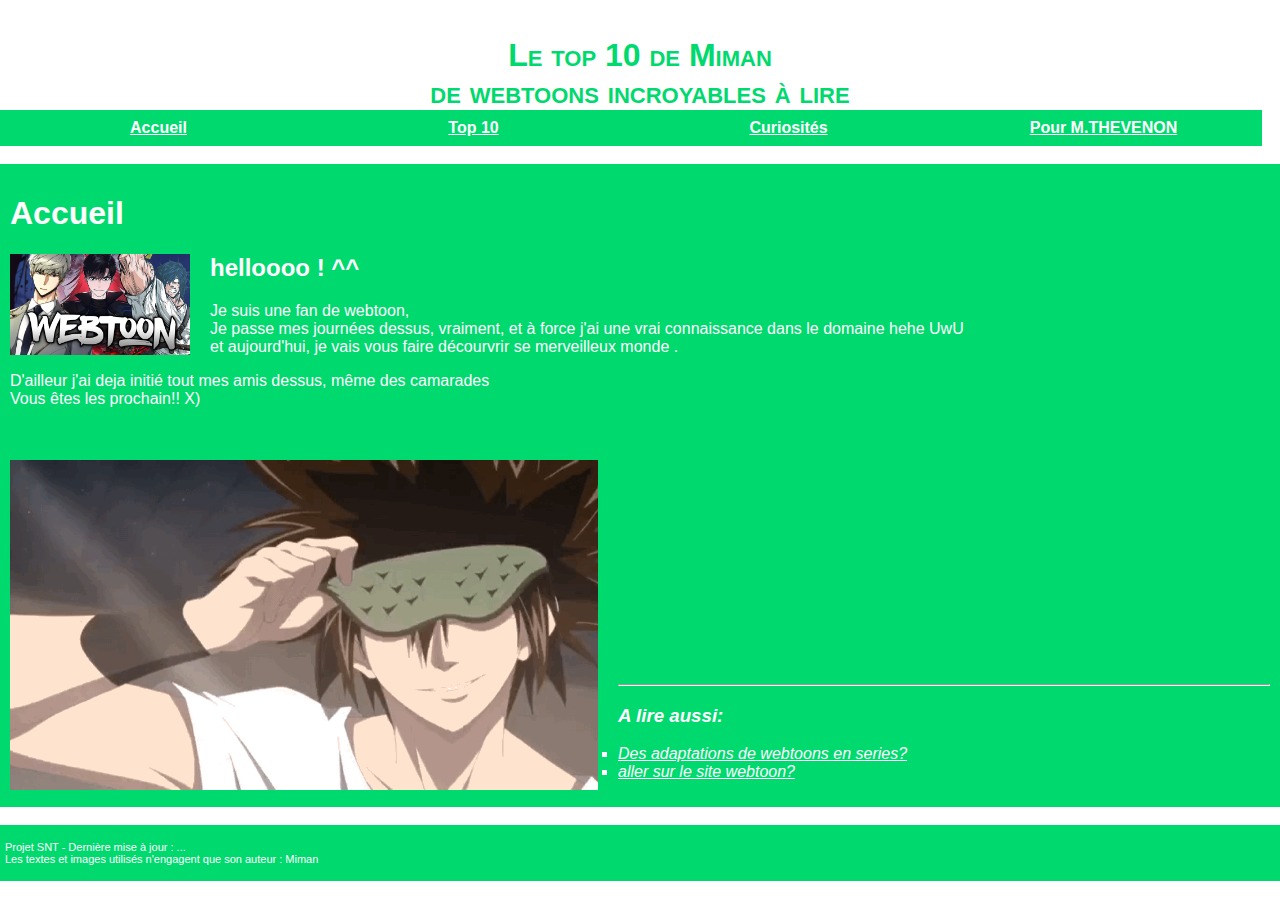
<file: index.html>
<!DOCTYPE html>
<html lang="fr">

<head>
	<title> Top 10 de Miman </title>
	<meta charset="utf-8" />
	<link rel="stylesheet" href="Styles/style.css" type="text/css" />
</head>

<body>
	<div id="entete-de-page"> 
		<p> Le top 10 de Miman<br/>
		de webtoons incroyables à lire </p>
	</div> 
	
	<table id="bloc-menu" border="0">
	<tr>
		<th> <a href="index.html">Accueil</a> </th>
		<th> <a href="Pages/top10.html">Top 10</a> </th>
		<th> <a href="Pages/curiosites.html">Curiosités</a> </th>
		<th> <a href="Pages/Pour M.THEVENON.html">Pour M.THEVENON</a> </th>
		
	</tr>
	</table> <br/> 
	
	<div id="contenu">
		<h1> Accueil </h1>
		<img src="Images/webtoons.jpg" alt="image de webtoons" width="180"/>
		<h2> helloooo ! ^^</h2>
		<p> Je suis une fan de webtoon, <br/>
		Je passe mes journées dessus, vraiment, et à force j'ai une vrai connaissance dans le domaine hehe UwU <br> et aujourd'hui, je vais vous faire décourvrir se merveilleux monde .</p>
		<p> D'ailleur j'ai deja initié tout mes amis dessus, même des camarades <br/> Vous êtes les prochain!! X)</p>
		<br/> <br/>
			<img src="Images/original.gif"> <br/>
	     <br/><br><br><br><br><br><br><br><br><br><br>
		 
		 <hr>
		<div id="infos">
			<h3> A lire aussi: </h3>
			<ul>
				<li>  <a href="https://www.senscritique.com/liste/adaptation_des_webtoon/3013614"> Des adaptations de webtoons en series?</a> </li>
			    <li>  <a href="	https://www.webtoons.com/fr/dailySchedule"> aller sur le site webtoon?</a> </li>
				
			</ul>
		</div>
	</div> <br/> 
	
	<div id="pied-de-page">
		<p> Projet SNT - Dernière mise à jour : ... <br/>
		Les textes et images utilisés n'engagent que son auteur : Miman </p>
	</div> <br/> 

</body>

</html>
</file>
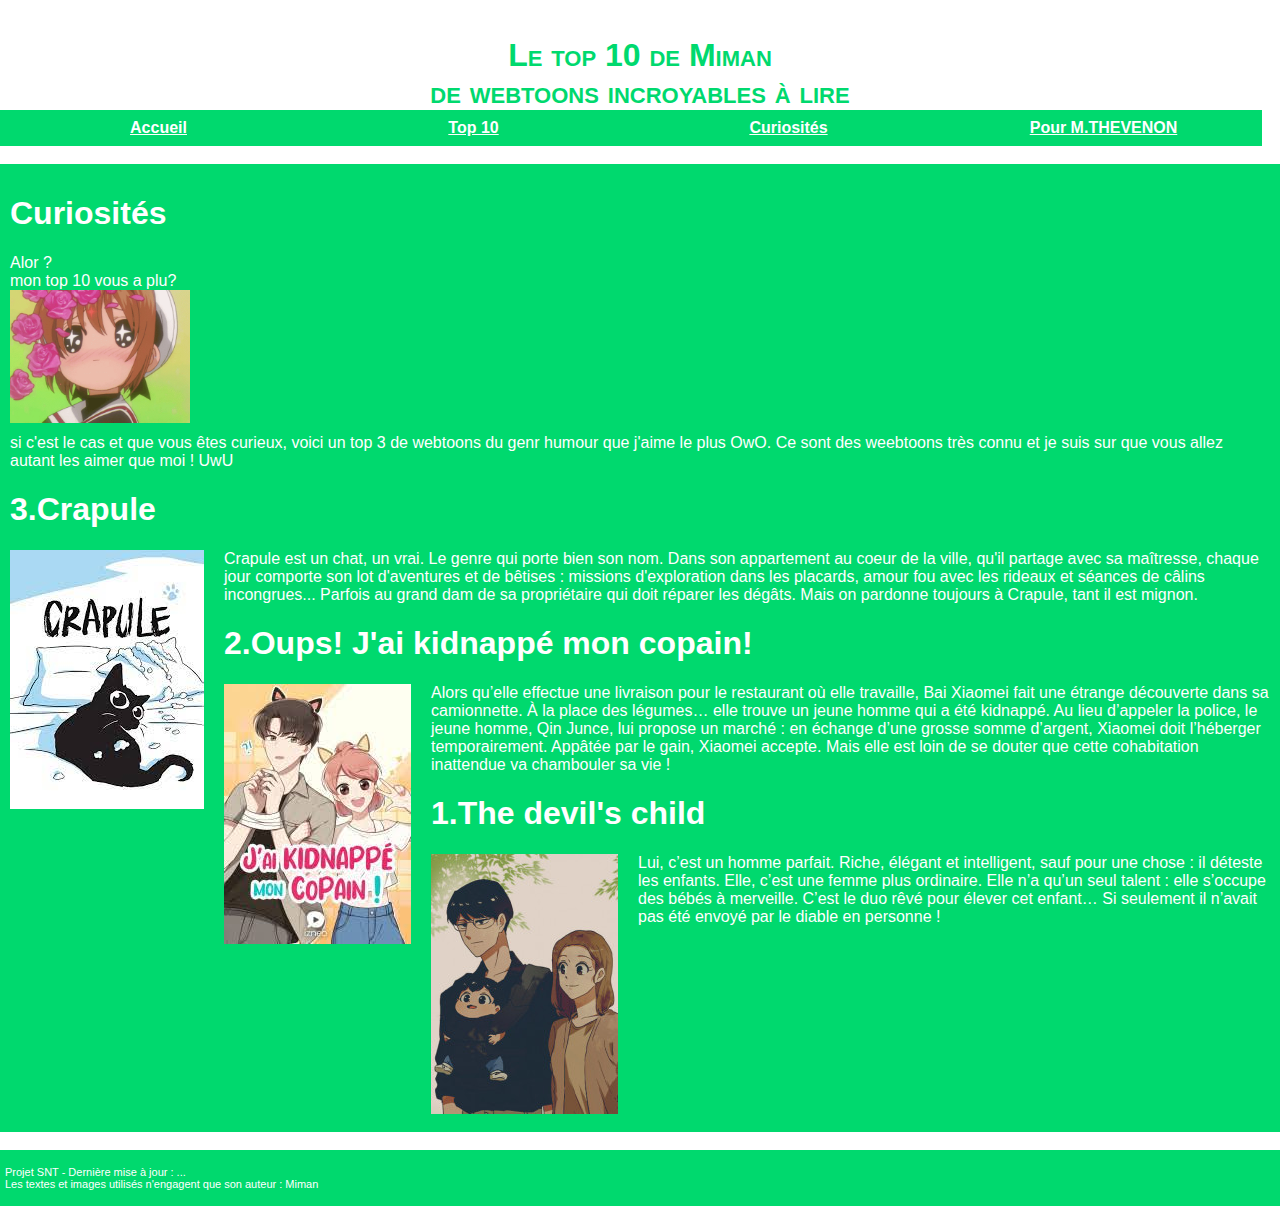
<file: Pages/curiosites.html>
<!DOCTYPE html>
<html lang="fr">

<head>
	<title> Top 10 de Miman </title>
	<meta charset="utf-8" />
	<link rel="stylesheet" href="../Styles/style4.css" type="text/css" />
</head>

<body>
	<div id="entete-de-page"> 
		<p> Le top 10 de Miman <br/>
		de webtoons incroyables à lire </p>
	</div> 
	
	<table id="bloc-menu" border="0">
	<tr>
		<th> <a href="../index.html">Accueil</a> </th>
		<th> <a href="../Pages/top10.html">Top 10</a> </th>
		<th> <a href="../Pages/curiosites.html">Curiosités</a> </th>
		<th> <a href="../Pages/Pour M.THEVENON.html">Pour M.THEVENON</a> </th>
		
		
	</tr>
	</table> <br/> 
	
	<div id="contenu">
		<h1> Curiosités </h1>
	    <p> Alor ?<br>
		mon top 10 vous a plu?<br>
		<img src="../Images/sakura.gif " width="180"> <br/>
		<br><br><br><br><br><br><br>
		si c'est le cas et que vous êtes curieux, voici un top 3 de webtoons du genr humour que j'aime le plus OwO. 
		Ce sont des weebtoons très connu et je suis sur que vous allez autant les aimer que moi ! UwU </p>
	
	    <h1> 3.Crapule </h1> <img src="../Images/crapule.jfif">
		
		<p>Crapule est un chat, un vrai. Le genre qui porte bien son nom. Dans son appartement au coeur de la ville, qu'il partage avec sa maîtresse, chaque jour comporte son lot d'aventures et de bêtises : missions d'exploration dans les placards, amour fou avec les rideaux et séances de câlins incongrues...
		Parfois au grand dam de sa propriétaire qui doit réparer les dégâts. Mais on pardonne toujours à Crapule, tant il est mignon.
		
		<h1> 2.Oups! J'ai kidnappé mon copain! </h1> <img src="../Images/oups.jfif">
		
		<p>Alors qu’elle effectue une livraison pour le restaurant où elle travaille, Bai Xiaomei fait une étrange découverte dans sa camionnette.
		À la place des légumes… elle trouve un jeune homme qui a été kidnappé. Au lieu d’appeler la police, le jeune homme, Qin Junce, lui propose un marché : en échange d’une grosse somme d’argent, Xiaomei doit l’héberger temporairement.
		Appâtée par le gain, Xiaomei accepte. Mais elle est loin de se douter que cette cohabitation inattendue va chambouler sa vie !</p>
		
		<h1> 1.The devil's child </h1> <img src="../Images/devil.jpg">
		
		<p>Lui, c’est un homme parfait. Riche, élégant et intelligent, sauf pour une chose : il déteste les enfants. Elle, c’est une femme plus ordinaire.
		Elle n’a qu’un seul talent : elle s’occupe des bébés à merveille. C’est le duo rêvé pour élever cet enfant… Si seulement il n’avait pas été envoyé par le diable en personne !</p>
		<br><br><br><br><br><br><br><br><br><br>
		
	</div> <br/> 
	
	<div id="pied-de-page">
		<p> Projet SNT - Dernière mise à jour : ... <br/>
		Les textes et images utilisés n'engagent que son auteur : Miman </p>
	</div> <br/> 

</body>

</html>
</file>
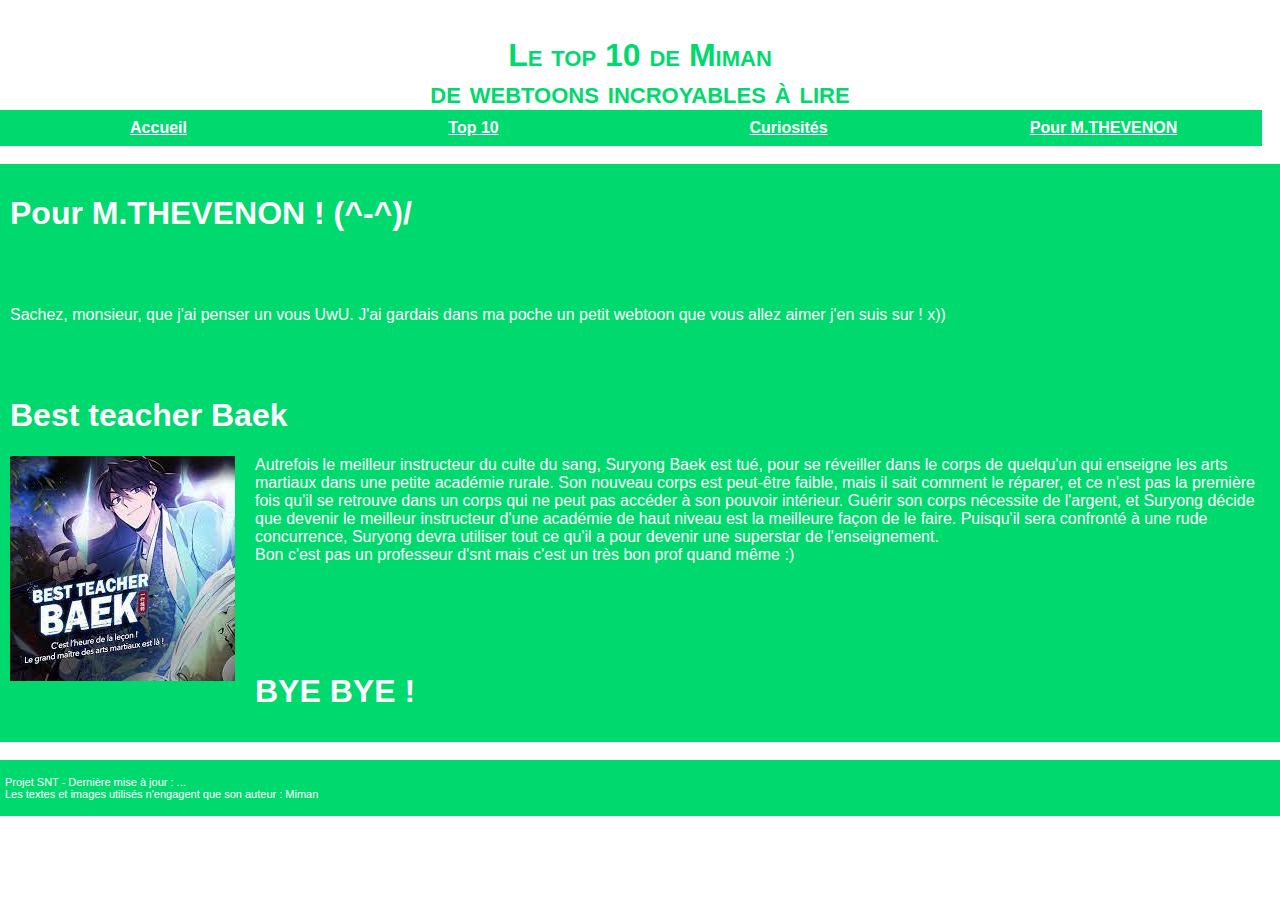
<file: Pages/Pour M.THEVENON.html>
<!DOCTYPE html>
<html lang="fr">

<head>
	<title> Top 10 de Miman </title>
	<meta charset="utf-8" />
	<link rel="stylesheet" href="../Styles/styles3.css" type="text/css" />
</head>

<body>
	<div id="entete-de-page"> 
		<p> Le top 10 de Miman <br/>
		de webtoons incroyables à lire </p>
	</div> 
	
	<table id="bloc-menu" border="0">
	<tr>
		<th> <a href="../index.html">Accueil</a> </th>
		<th> <a href="../Pages/top10.html">Top 10</a> </th>
		<th> <a href="../Pages/curiosites.html">Curiosités</a> </th>
		<th> <a href="../Pages/Pour M.THEVENON.html">Pour M.THEVENON</a> </th>
		
		
		
	</tr>
	</table> <br/> 
	
	<div id="contenu">
		<h1> Pour M.THEVENON ! (^-^)/ </h1>
		<br><br>
		<p> Sachez, monsieur, que j'ai penser un vous UwU. J'ai gardais dans ma poche un petit webtoon que vous allez aimer j'en suis sur ! x)) </p>
	    <br><br>
        <h1> Best teacher Baek </h1> <img src="../Images/best.jfif">		
		
	    <p>Autrefois le meilleur instructeur du culte du sang, Suryong Baek est tué, pour se réveiller dans le corps de quelqu'un qui enseigne les arts martiaux dans une petite académie rurale.
		Son nouveau corps est peut-être faible, mais il sait comment le réparer, et ce n'est pas la première fois qu'il se retrouve dans un corps qui ne peut pas accéder à son pouvoir intérieur.
		Guérir son corps nécessite de l'argent, et Suryong décide que devenir le meilleur instructeur d'une académie de haut niveau est la meilleure façon de le faire. Puisqu'il sera confronté à une rude concurrence, Suryong devra utiliser tout ce qu'il a pour devenir une superstar de l'enseignement.<br>
		Bon c'est pas un professeur d'snt mais c'est un très bon prof quand même :)</p>
		
		<br><br><br><br>
		<h1> BYE BYE ! <h1>
		
		
		
		
		
		
		
		
		
		
		
	</div> <br/> 
	
	<div id="pied-de-page">
		<p> Projet SNT - Dernière mise à jour : ... <br/>
		Les textes et images utilisés n'engagent que son auteur : Miman </p>
	</div> <br/> 

</body>

</html>
</file>
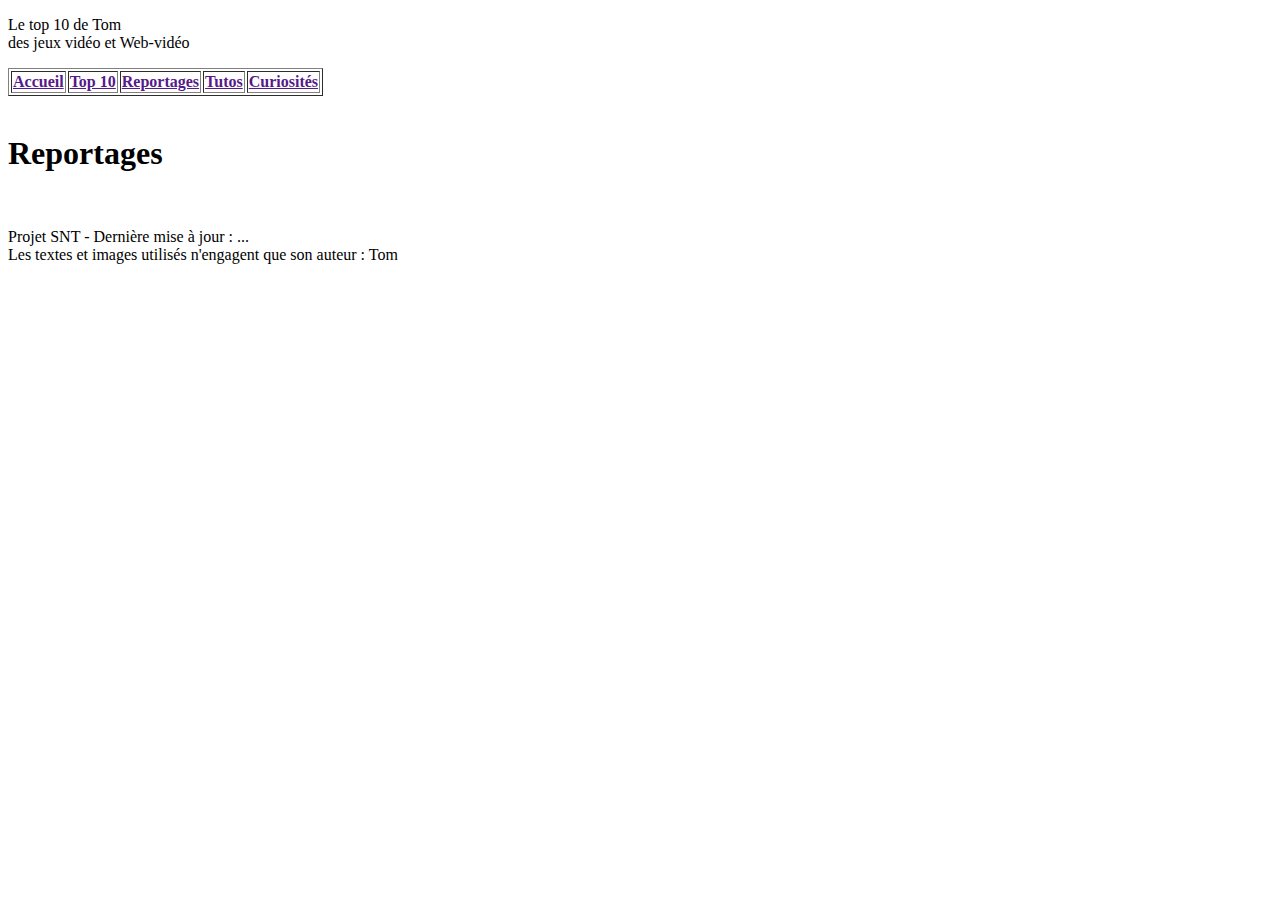
<file: Pages/reportages.html>
<!DOCTYPE html>
<html lang="fr">

<head>
	<title> Top 10 de Tom </title>
	<meta charset="utf-8" />
	<link rel="stylesheet" href="" type="text/css" />
</head>

<body>
	<div id="entete-de-page"> 
		<p> Le top 10 de Tom <br/>
		des jeux vidéo et Web-vidéo </p>
	</div> 
	
	<table id="bloc-menu" border="1">
	<tr>
		<th> <a href="">Accueil</a> </th>
		<th> <a href="">Top 10</a> </th>
		<th> <a href="">Reportages</a> </th>
		<th> <a href="">Tutos</a> </th>
		<th> <a href="">Curiosités</a> </th>
	</tr>
	</table> <br/> 
	
	<div id="contenu">
		<h1> Reportages </h1>
		
		
		
		
		
	</div> <br/> 
	
	<div id="pied-de-page">
		<p> Projet SNT - Dernière mise à jour : ... <br/>
		Les textes et images utilisés n'engagent que son auteur : Tom </p>
	</div> <br/> 

</body>

</html>
</file>
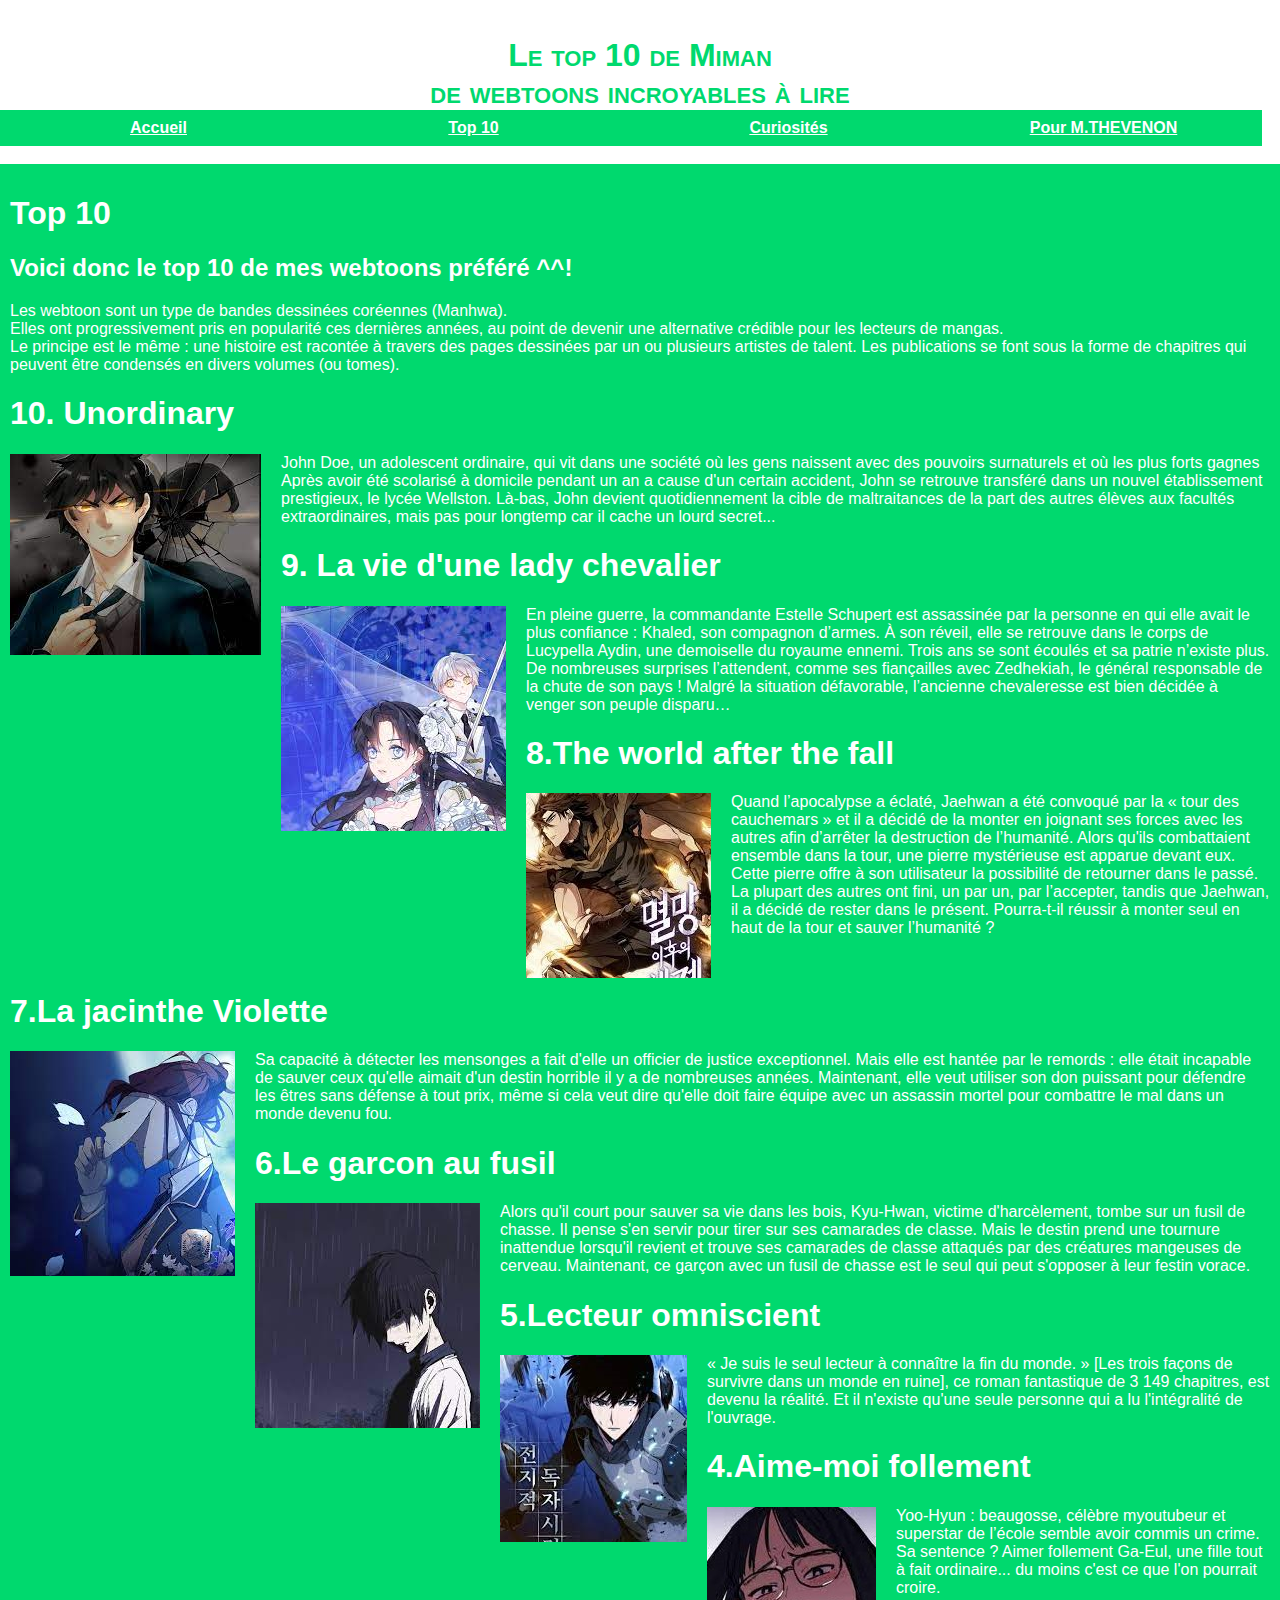
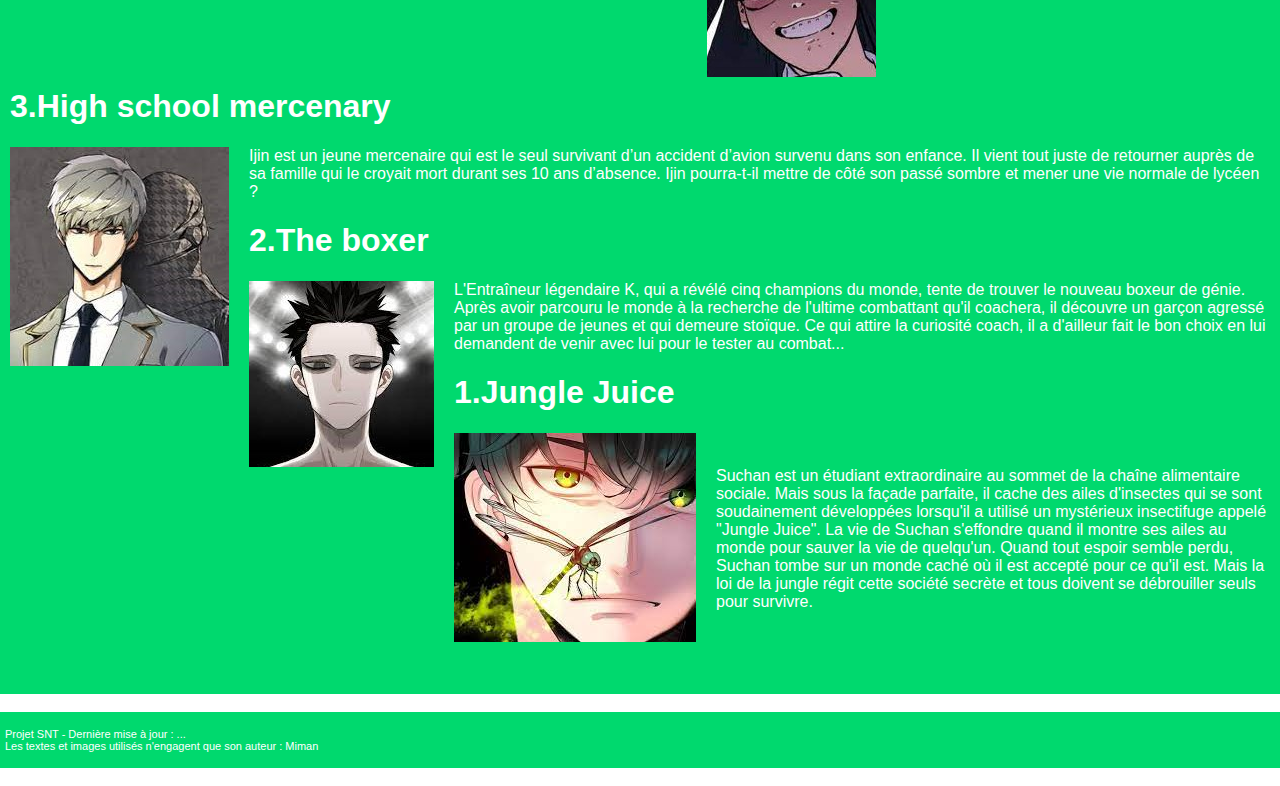
<file: Pages/top10.html>
<!DOCTYPE html>
<html lang="fr">

<head>
	<title> Top 10 de Miman </title>
	<meta charset="utf-8" />
	<link rel="stylesheet" href="../Styles/styles2.css" type="text/css" />
</head>

<body>
	<div id="entete-de-page"> 
		<p> Le top 10 de Miman <br/>
		de webtoons incroyables à lire </p>
	</div> 
	
	<table id="bloc-menu" border="0">
	<tr>
		<th> <a href="../index.html">Accueil</a> </th>
		<th> <a href="../Pages/top10.html">Top 10</a> </th>
		<th> <a href="../Pages/curiosites.html">Curiosités</a> </th>
		<th> <a href="../Pages/Pour M.THEVENON.html">Pour M.THEVENON</a> </th>
		
		
		
	</tr>
	</table> <br/> 
	
	<div id="contenu">
		<h1> Top 10 </h1>
		
		<h2> Voici donc le top 10 de mes webtoons préféré ^^! </h2>
		
		
		 <p>Les webtoon sont un type de bandes dessinées coréennes (Manhwa).<br/>
		 Elles ont progressivement pris en popularité ces dernières années, au point de devenir une alternative crédible pour les lecteurs de mangas.</br> Le principe est le même : une histoire est racontée à travers des pages dessinées par un ou plusieurs artistes de talent.
		 Les publications se font sous la forme de chapitres qui peuvent être condensés en divers volumes (ou tomes).</p>
		 
		 <h1> 10. Unordinary </h1> 
		 
		 
		 <p><img src="../Images/unodinary.jpg">John Doe, un adolescent ordinaire, qui vit dans une société où les gens naissent avec des pouvoirs surnaturels et où les plus forts gagnes</br>
		 Après avoir été scolarisé à domicile pendant un an a cause d'un certain accident, John se retrouve transféré dans un nouvel établissement prestigieux, le lycée Wellston.
		 Là-bas, John devient quotidiennement la cible de maltraitances de la part des autres élèves aux facultés extraordinaires, mais pas pour longtemp car il cache un lourd secret...</p>
		 
		 <h1> 9. La vie d'une lady chevalier </h1> <img src="../Images/lady.jfif">
		 
		 <p>    En pleine guerre, la commandante Estelle Schupert est assassinée par la personne en qui elle avait le plus confiance : Khaled, son compagnon d’armes.
		 À son réveil, elle se retrouve dans le corps de Lucypella Aydin, une demoiselle du royaume ennemi.
		 Trois ans se sont écoulés et sa patrie n’existe plus. De nombreuses surprises l’attendent, comme ses fiançailles avec Zedhekiah, le général responsable de la chute de son pays !
		 Malgré la situation défavorable, l’ancienne chevaleresse est bien décidée à venger son peuple disparu…</p>
		 
		 <h1> 8.The world after the fall </h1> <img src="../Images/theworld.jfif">
		 
		 <p>    Quand l’apocalypse a éclaté, Jaehwan a été convoqué par la « tour des cauchemars » et il a décidé de la monter en joignant ses forces avec les autres afin d’arrêter la destruction de l’humanité.
		 Alors qu'ils combattaient ensemble dans la tour, une pierre mystérieuse est apparue devant eux. Cette pierre offre à son utilisateur la possibilité de retourner dans le passé.
		 La plupart des autres ont fini, un par un, par l’accepter, tandis que Jaehwan, il a décidé de rester dans le présent. Pourra-t-il réussir à monter seul en haut de la tour et sauver l’humanité ?</p>
         <br>
         <h1> 7.La jacinthe Violette </h1>
		 
		 <p> <img src="../Images/lajacinthe.jfif"> Sa capacité à détecter les mensonges a fait d'elle un officier de justice exceptionnel. 
		 Mais elle est hantée par le remords : elle était incapable de sauver ceux qu'elle aimait d'un destin horrible il y a de nombreuses années.
		 Maintenant, elle veut utiliser son don puissant pour défendre les êtres sans défense à tout prix, même si cela veut dire qu'elle doit faire équipe avec un assassin mortel pour combattre le mal dans un monde devenu fou.</p>

         <h1> 6.Le garcon au fusil </h1> <img src="../Images/legarcon.jfif">
		 
		 <p>    Alors qu'il court pour sauver sa vie dans les bois, Kyu-Hwan, victime d'harcèlement, tombe sur un fusil de chasse. Il pense s'en servir pour tirer sur ses camarades de classe.
		 Mais le destin prend une tournure inattendue lorsqu'il revient et trouve ses camarades de classe attaqués par des créatures mangeuses de cerveau.
		 Maintenant, ce garçon avec un fusil de chasse est le seul qui peut s'opposer à leur festin vorace.</p>
		 
		 <h1> 5.Lecteur omniscient </h1> <img src="../Images/lecteur.jfif">

         <p>    « Je suis le seul lecteur à connaître la fin du monde. » [Les trois façons de survivre dans un monde en ruine], ce roman fantastique de 3 149 chapitres, est devenu la réalité.
		 Et il n'existe qu'une seule personne qui a lu l'intégralité de l'ouvrage.</p>
		 
		 <h1> 4.Aime-moi follement </h1> <img src="../Images/aime.jfif">
		
		 <p>    Yoo-Hyun : beaugosse, célèbre myoutubeur et superstar de l’école semble avoir commis un crime. Sa sentence ? Aimer follement Ga-Eul, une fille tout à fait ordinaire... du moins c'est ce que l'on pourrait croire.</p>
		 <br><br><br>
		 <h1> 3.High school mercenary </h1> <img src="../Images/high.jfif">
		 
		 <p>    Ijin est un jeune mercenaire qui est le seul survivant d’un accident d’avion survenu dans son enfance. Il vient tout juste de retourner auprès de sa famille qui le croyait mort durant ses 10 ans d’absence.
		 Ijin pourra-t-il mettre de côté son passé sombre et mener une vie normale de lycéen ?</p>
		
		 <h1> 2.The boxer </h1> <img src="../Images/theboxer.jfif">
		 
		 <p>    L'Entraîneur légendaire K, qui a révélé cinq champions du monde, tente de trouver le nouveau boxeur de génie. Après avoir parcouru le monde à la recherche de l'ultime combattant qu'il coachera, il découvre un garçon agressé par un groupe de jeunes et qui demeure stoïque.
		 Ce qui attire la curiosité coach, il a d'ailleur fait le bon choix en lui demandent de venir avec lui pour le tester au combat...</p>
		 
		 <h1> 1.Jungle Juice </h1> <img src="../Images/jungle.jfif"> <br>
		 
		 <p>    Suchan est un étudiant extraordinaire au sommet de la chaîne alimentaire sociale. Mais sous la façade parfaite, il cache des ailes d'insectes qui se sont soudainement développées lorsqu'il a utilisé un mystérieux insectifuge appelé "Jungle Juice".
		 La vie de Suchan s'effondre quand il montre ses ailes au monde pour sauver la vie de quelqu'un. Quand tout espoir semble perdu, Suchan tombe sur un monde caché où il est accepté pour ce qu'il est.
		 Mais la loi de la jungle régit cette société secrète et tous doivent se débrouiller seuls pour survivre.</p>
		 <br><br>
		 
		 
		 
		 
		 <h4>  
	</div> <br/> 
	
	<div id="pied-de-page">
		<p> Projet SNT - Dernière mise à jour : ... <br/>
		Les textes et images utilisés n'engagent que son auteur : Miman </p>
	</div> <br/> 

</body>

</html>
</file>
<file: Styles/style.css>
body, div {
	margin: 0;
	padding: 0;
}
body {
	background-color: white;
	font-family: Arial, sans-serif;
	font-size: 16px;
	color: rgb(0, 217, 110);
}
img { 
	float: left; 
	margin-right: 20px;
}
th { width: 200px;}
ul { list-style-type: square; }

#entete-de-page {
	padding: 5px;
	height: 100px;
	font-size: 32px;
	font-weight: bold;
	font-variant: small-caps;
	text-align: center;
}
#bloc-menu {
	width: 1262px;
	height: 36px;
	background-color: rgb(0, 217, 110);
	float: center;
	color: white;
}
#contenu {
	padding: 10px;
	background-color: rgb(0, 217, 110);
	color: white;
}
#infos {
	color: white;
	font-style: italic;
}
#pied-de-page {
	padding: 5px;
	background-color: rgb(0, 217, 110);
	font-size: 11px;
	color: white;
}

a:link {
	color:  white ;
}
a:visited{
	color: white  ;
}
a:hover {
	color: rgb(111, 149, 74) ;
}
a:active {
	color: rgb(111, 149, 74) ;
}
</file>
<file: Styles/style4.css>
body, div {
	margin: 0;
	padding: 0;
}
body {
	background-color: white;
	font-family: Arial, sans-serif;
	font-size: 16px;
	color: rgb(0, 217, 110);
}
img { 
	float: left; 
	margin-right: 20px;
}
th { width: 200px;}
ul { list-style-type: square; }

#entete-de-page {
	padding: 5px;
	height: 100px;
	font-size: 32px;
	font-weight: bold;
	font-variant: small-caps;
	text-align: center;
}
#bloc-menu {
	width: 1262px;
	height: 36px;
	background-color: rgb(0, 217, 110);
	float: center;
	color: white;
}
#contenu {
	padding: 10px;
	background-color: rgb(0, 217, 110);
	color: white;
}
#infos {
	color: white;
	font-style: italic;
}
#pied-de-page {
	padding: 5px;
	background-color: rgb(0, 217, 110);
	font-size: 11px;
	color: white;
}

a:link {
	color:  white ;
}
a:visited{
	color: white  ;
}
a:hover {
	color: rgb(111, 149, 74) ;
}
a:active {
	color: rgb(111, 149, 74) ;
}
</file>
<file: Styles/styles3.css>
body, div {
	margin: 0;
	padding: 0;
}
body {
	background-color: white;
	font-family: Arial, sans-serif;
	font-size: 16px;
	color: rgb(0, 217, 110);
}
img { 
	float: left; 
	margin-right: 20px;
}
th { width: 200px;}
ul { list-style-type: square; }

#entete-de-page {
	padding: 5px;
	height: 100px;
	font-size: 32px;
	font-weight: bold;
	font-variant: small-caps;
	text-align: center;
}
#bloc-menu {
	width: 1262px;
	height: 36px;
	background-color: rgb(0, 217, 110);
	float: center;
	color: white;
}
#contenu {
	padding: 10px;
	background-color: rgb(0, 217, 110);
	color: white;
}
#infos {
	color: white;
	font-style: italic;
}
#pied-de-page {
	padding: 5px;
	background-color: rgb(0, 217, 110);
	font-size: 11px;
	color: white;
}

a:link {
	color:  white ;
}
a:visited{
	color: white  ;
}
a:hover {
	color: rgb(111, 149, 74) ;
}
a:active {
	color: rgb(111, 149, 74) ;
}
</file>
<file: Styles/styles2.css>
body, div {
	margin: 0;
	padding: 0;
}
body {
	background-color: white;
	font-family: Arial, sans-serif;
	font-size: 16px;
	color: rgb(0, 217, 110);
}
img { 
	float: left; 
	margin-right: 20px;
}
th { width: 200px;}
ul { list-style-type: square; }

#entete-de-page {
	padding: 5px;
	height: 100px;
	font-size: 32px;
	font-weight: bold;
	font-variant: small-caps;
	text-align: center;
}
#bloc-menu {
	width: 1262px;
	height: 36px;
	background-color: rgb(0, 217, 110);
	float: center;
	color: white;
}
#contenu {
	padding: 10px;
	background-color: rgb(0, 217, 110);
	color: white;
}
#infos {
	color: white;
	font-style: italic;
}
#pied-de-page {
	padding: 5px;
	background-color: rgb(0, 217, 110);
	font-size: 11px;
	color: white;
}

a:link {
	color:  white ;
}
a:visited{
	color: white  ;
}
a:hover {
	color: rgb(111, 149, 74) ;
}
a:active {
	color: rgb(111, 149, 74) ;
}
</file>
